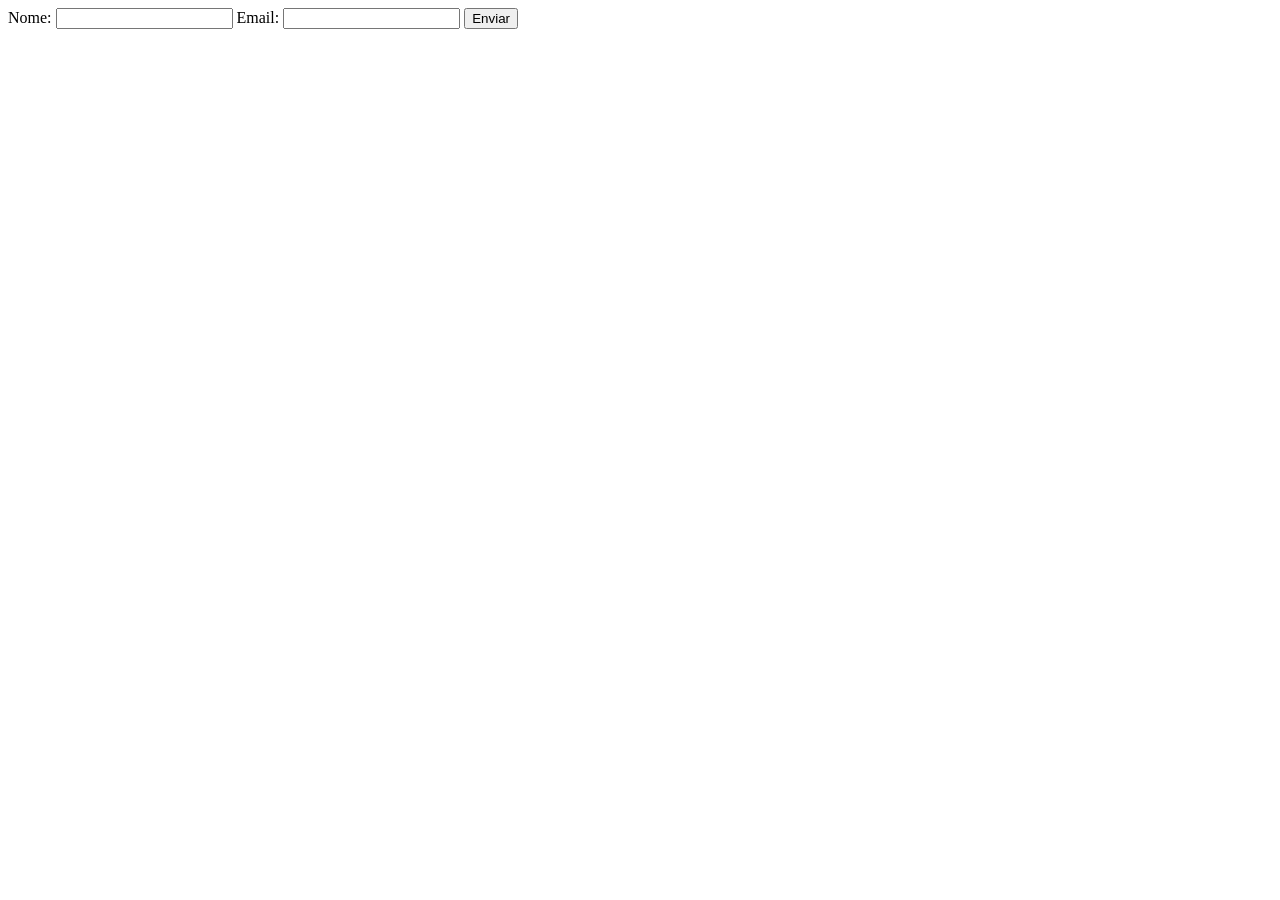
<file: questao-1/index.html>
<!DOCTYPE html>
<html lang="en">
<head>
  <meta charset="UTF-8">
  <meta name="viewport" content="width=device-width, initial-scale=1.0">
  <title>Document</title>
</head>
<body>
  <form action="#" method="POST">   
    <label for="name">Nome:</label>   
    <input type="text" id="name" name="name" required />    
    <label for="email">Email:</label>   
    <input type="email" id="email" name="email" required />    
    <button type="submit">Enviar</button> 
  </form>
</body>
</html>
</file>
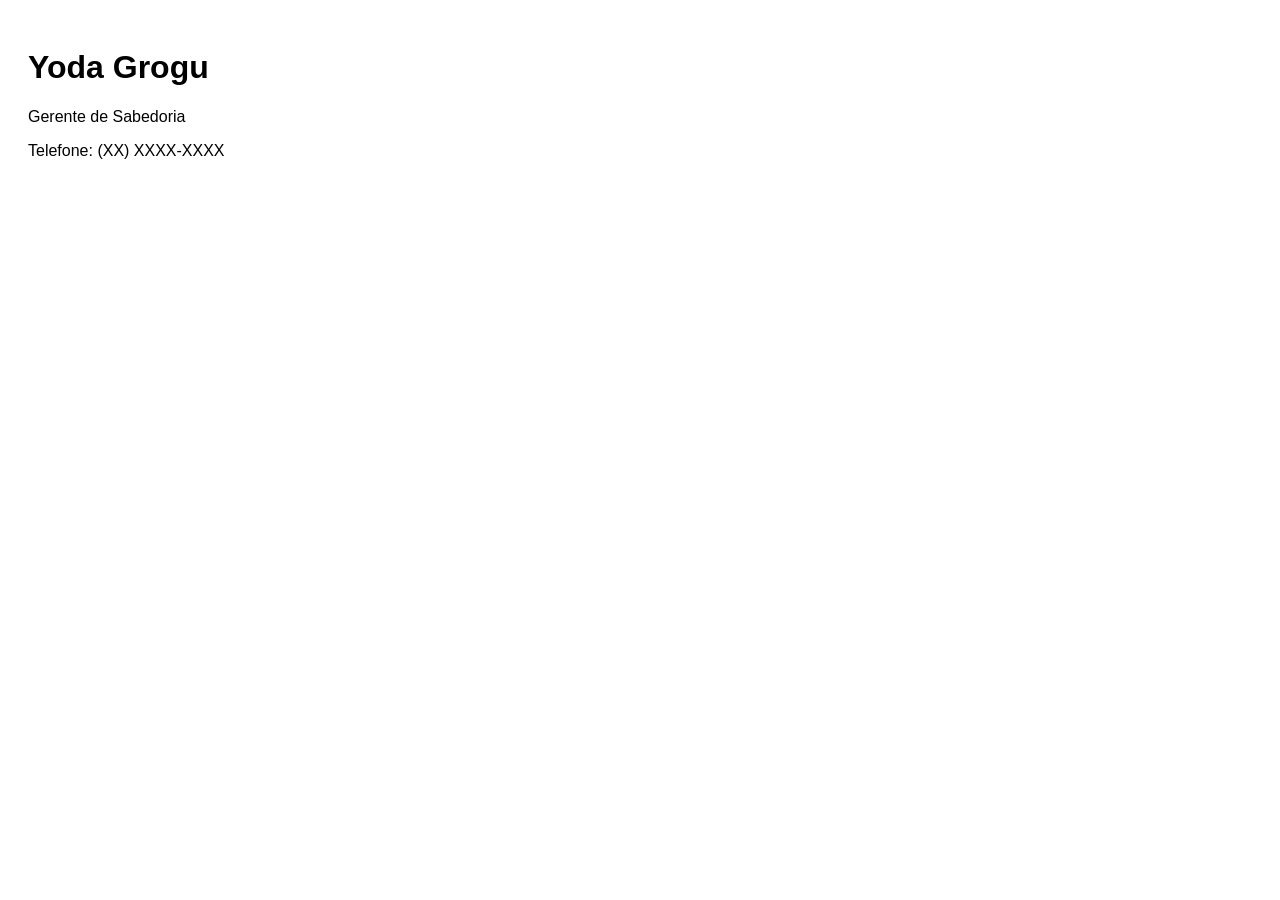
<file: questao-3/index.html>
<!DOCTYPE html>
<html lang="en">
<head>
  <meta charset="UTF-8">
  <meta name="viewport" content="width=device-width, initial-scale=1.0">
  <title>Document</title>
  <style>
    .card {   
      max-width: 300px;   
      padding: 20px;   
      font-family: sans-serif; 
    }  
    .card .role {   
      color: #000; 
    }  
    .card .phone {   
      color: #000; 
    }
  </style>
</head>
<body>
  <div class="card">   
    <h1>Yoda Grogu</h1>   
    <p class="role">Gerente de Sabedoria</p>   
    <p class="phone">Telefone: (XX) XXXX-XXXX</p> 
  </div>    
</body>
</html>
</file>
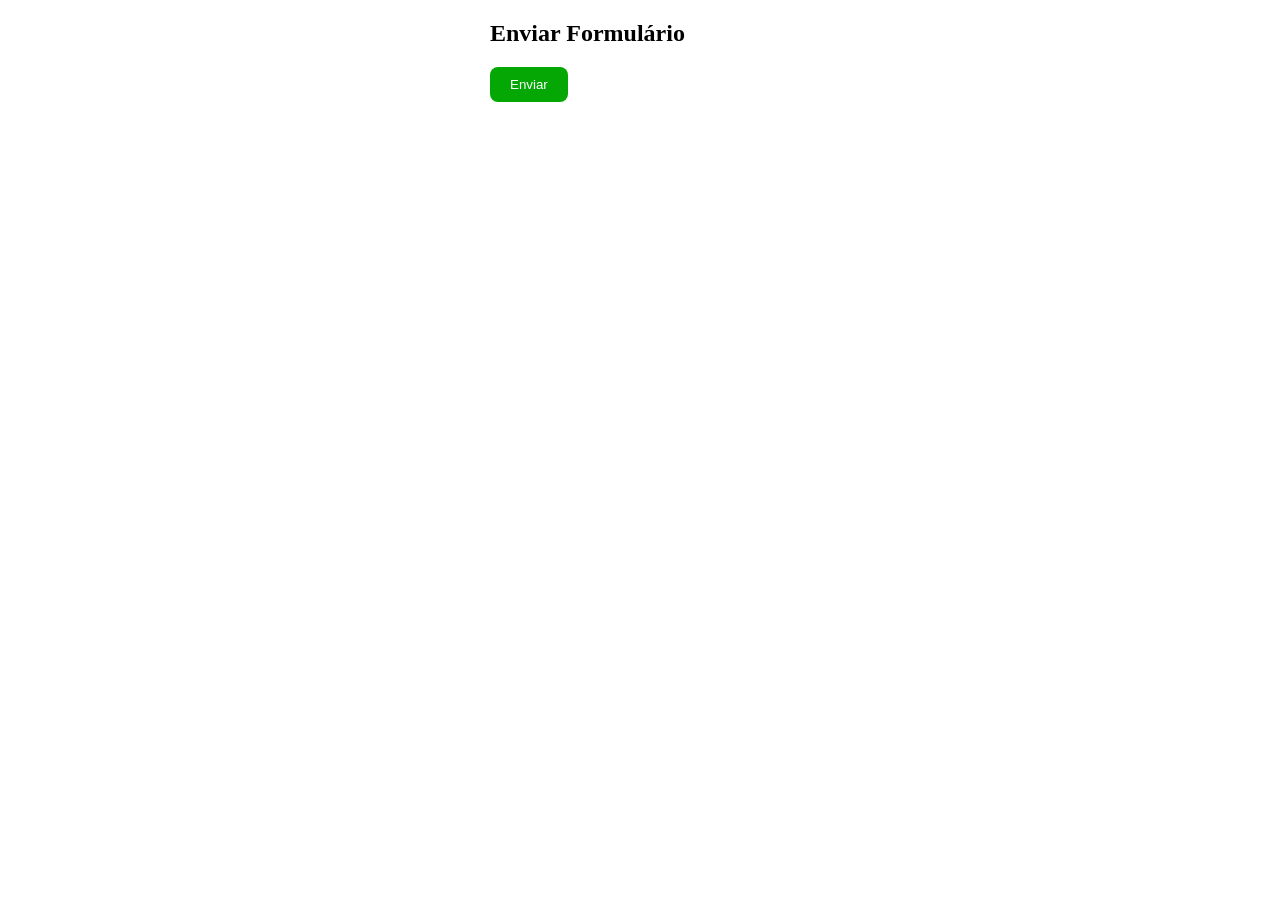
<file: questao-6/index.html>
<!DOCTYPE html>
<html lang="en">
<head>
  <meta charset="UTF-8">
  <meta name="viewport" content="width=device-width, initial-scale=1.0">
  <link rel="stylesheet" href="styles.css">
  <title>Document</title>
</head>
<body>
  <form id="form">
    <h2>Enviar Formulário</h2>
  
    <button class="btn" type="submit">Enviar</button>
    <p id="loading" style="display: none;">Processando...</p>
    <p id="success" style="display: none; color: green;">Enviado com sucesso!</p>
  </form>
  

  <script src="app.js"></script>
</body>
</html>
</file>
<file: questao-6/styles.css>
form {
  max-width: 300px;
  margin: auto;
}

.btn {
  padding: 10px 20px;
  background-color: rgb(5, 167, 5);
  border-radius: 8px;
  color: white;
  border: none;
}
</file>
